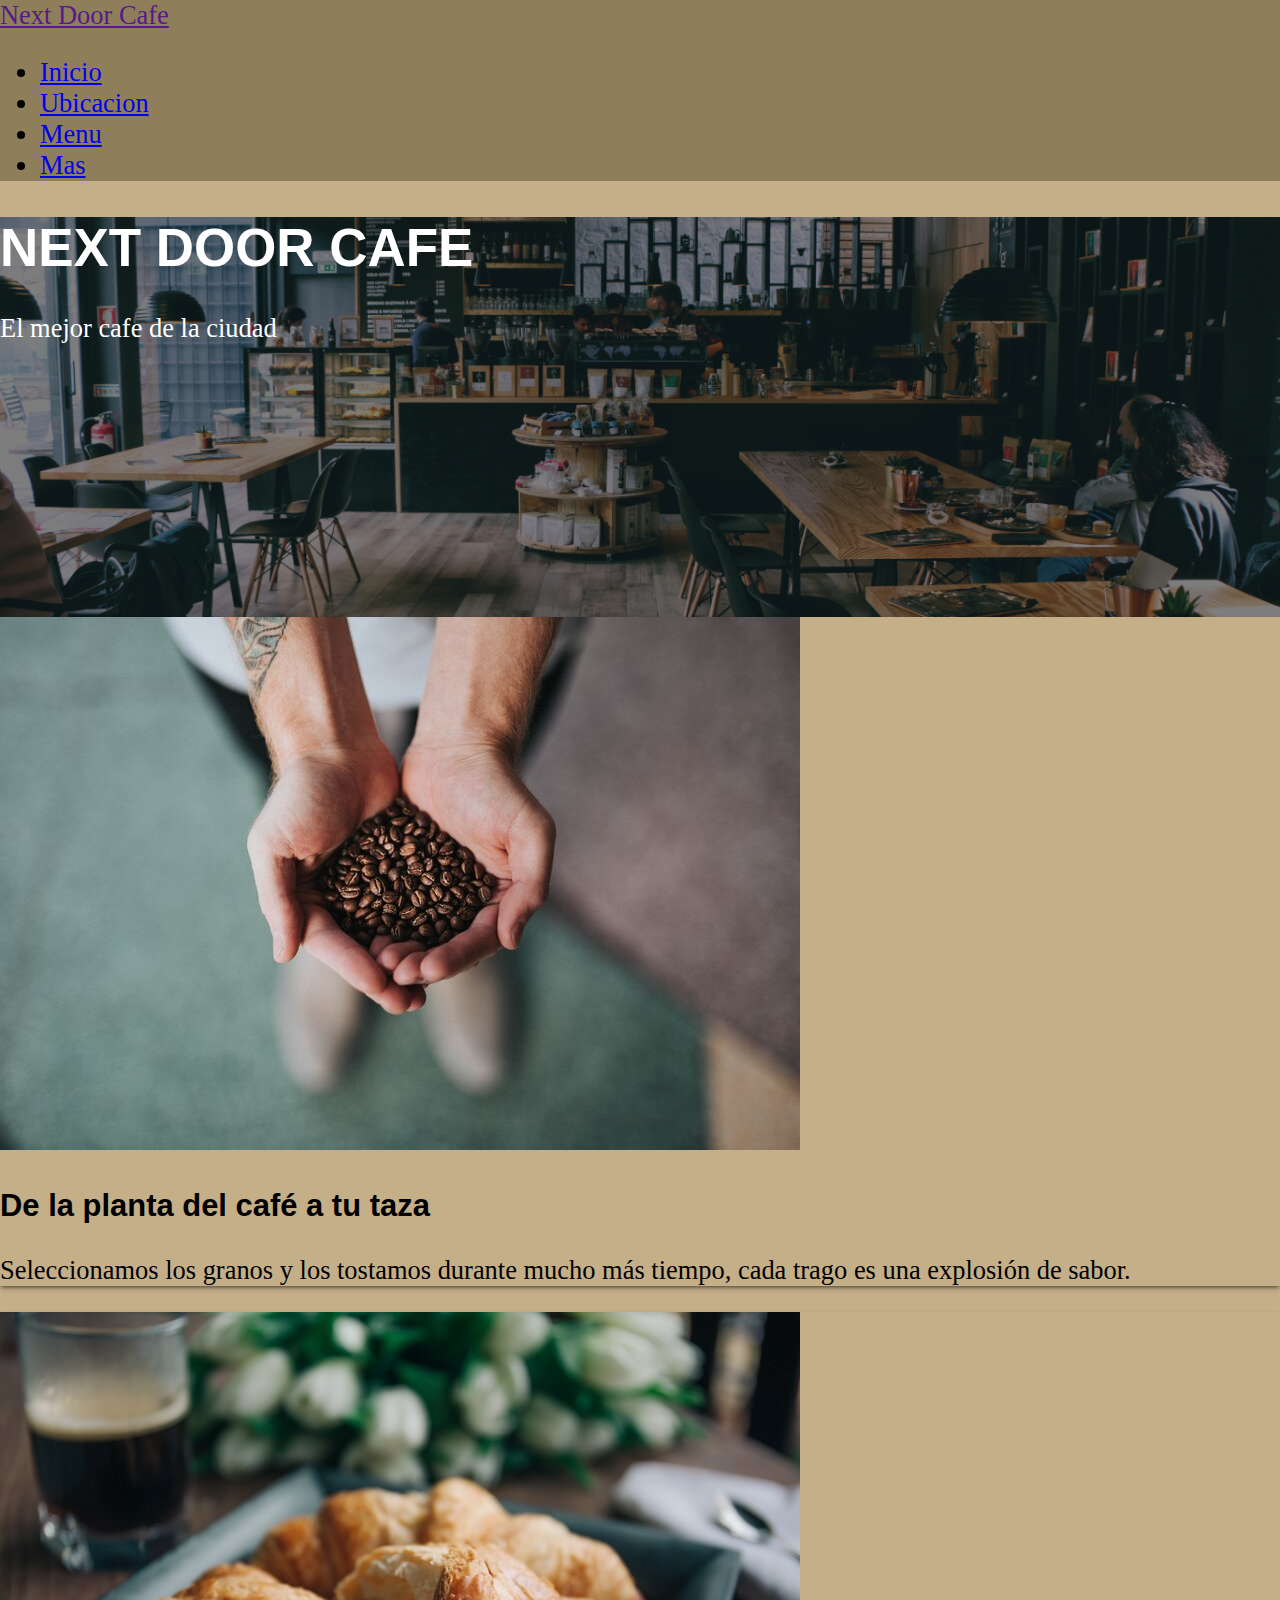
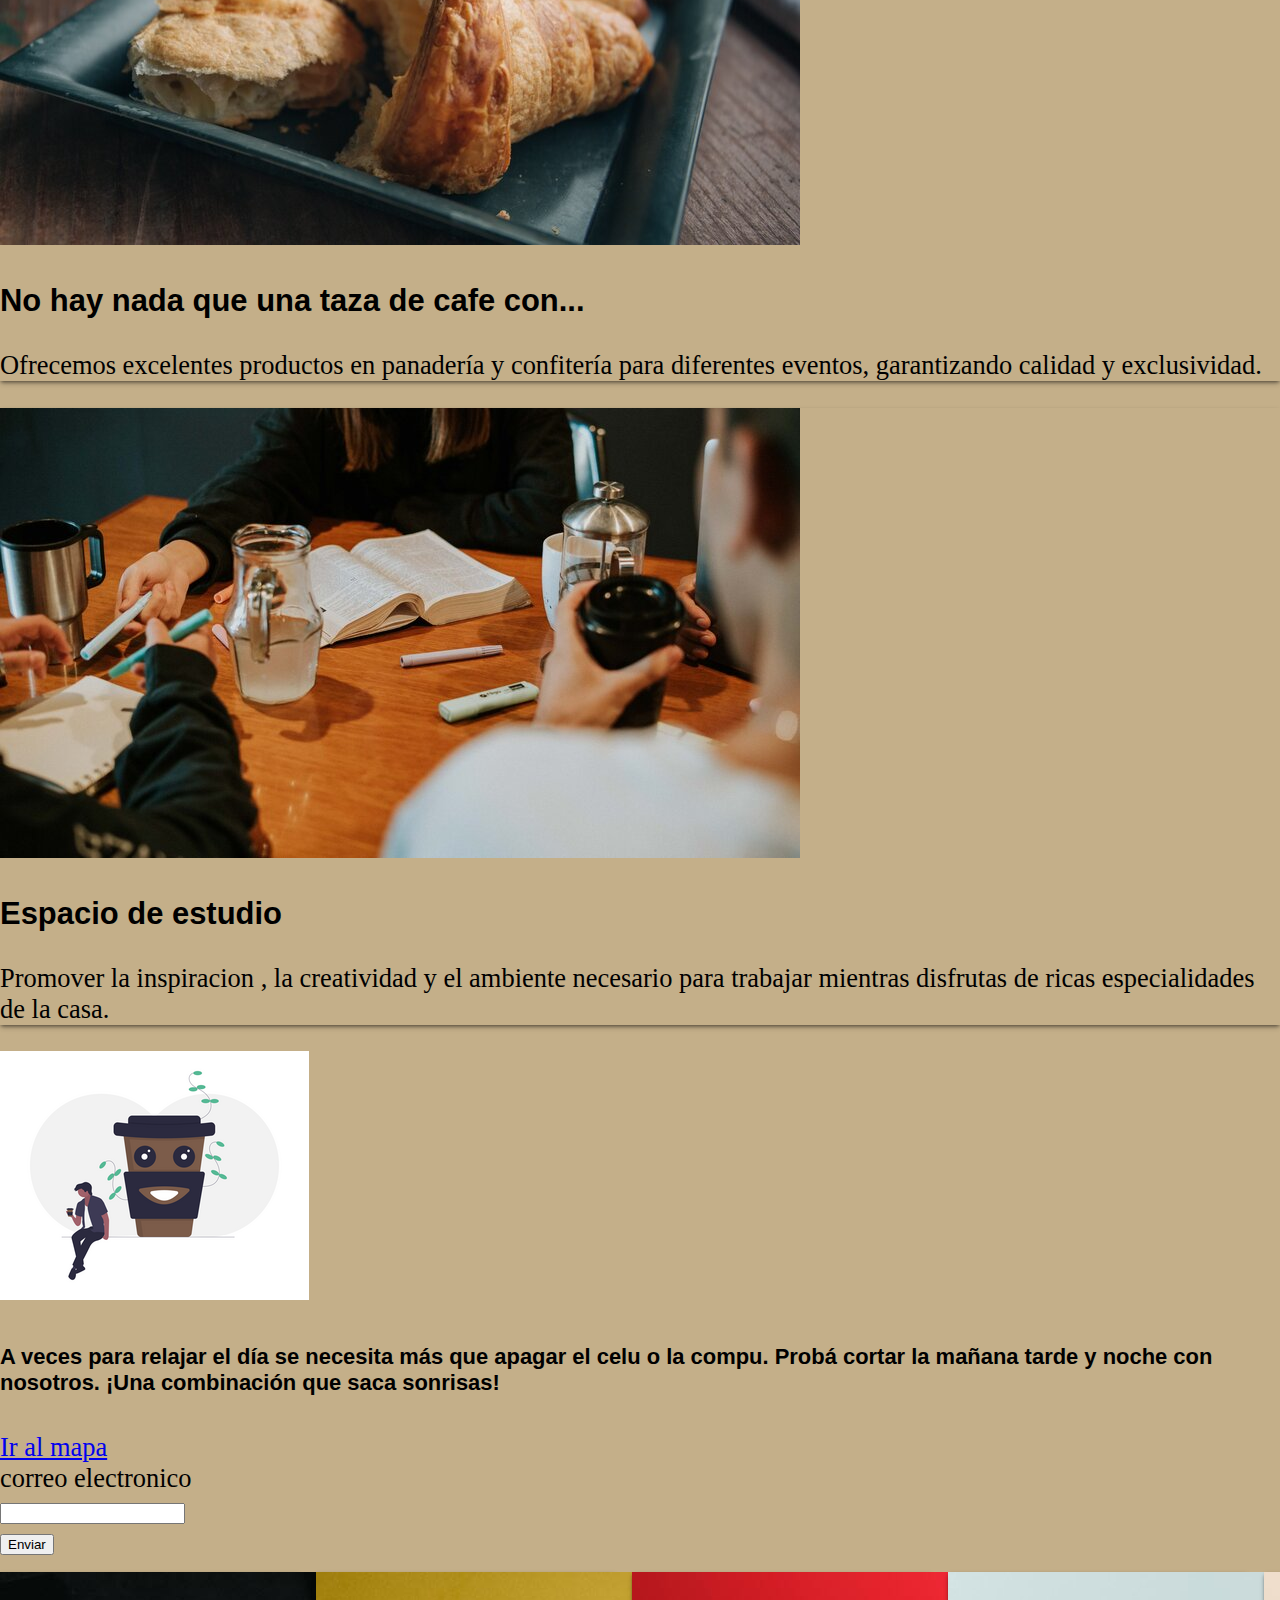
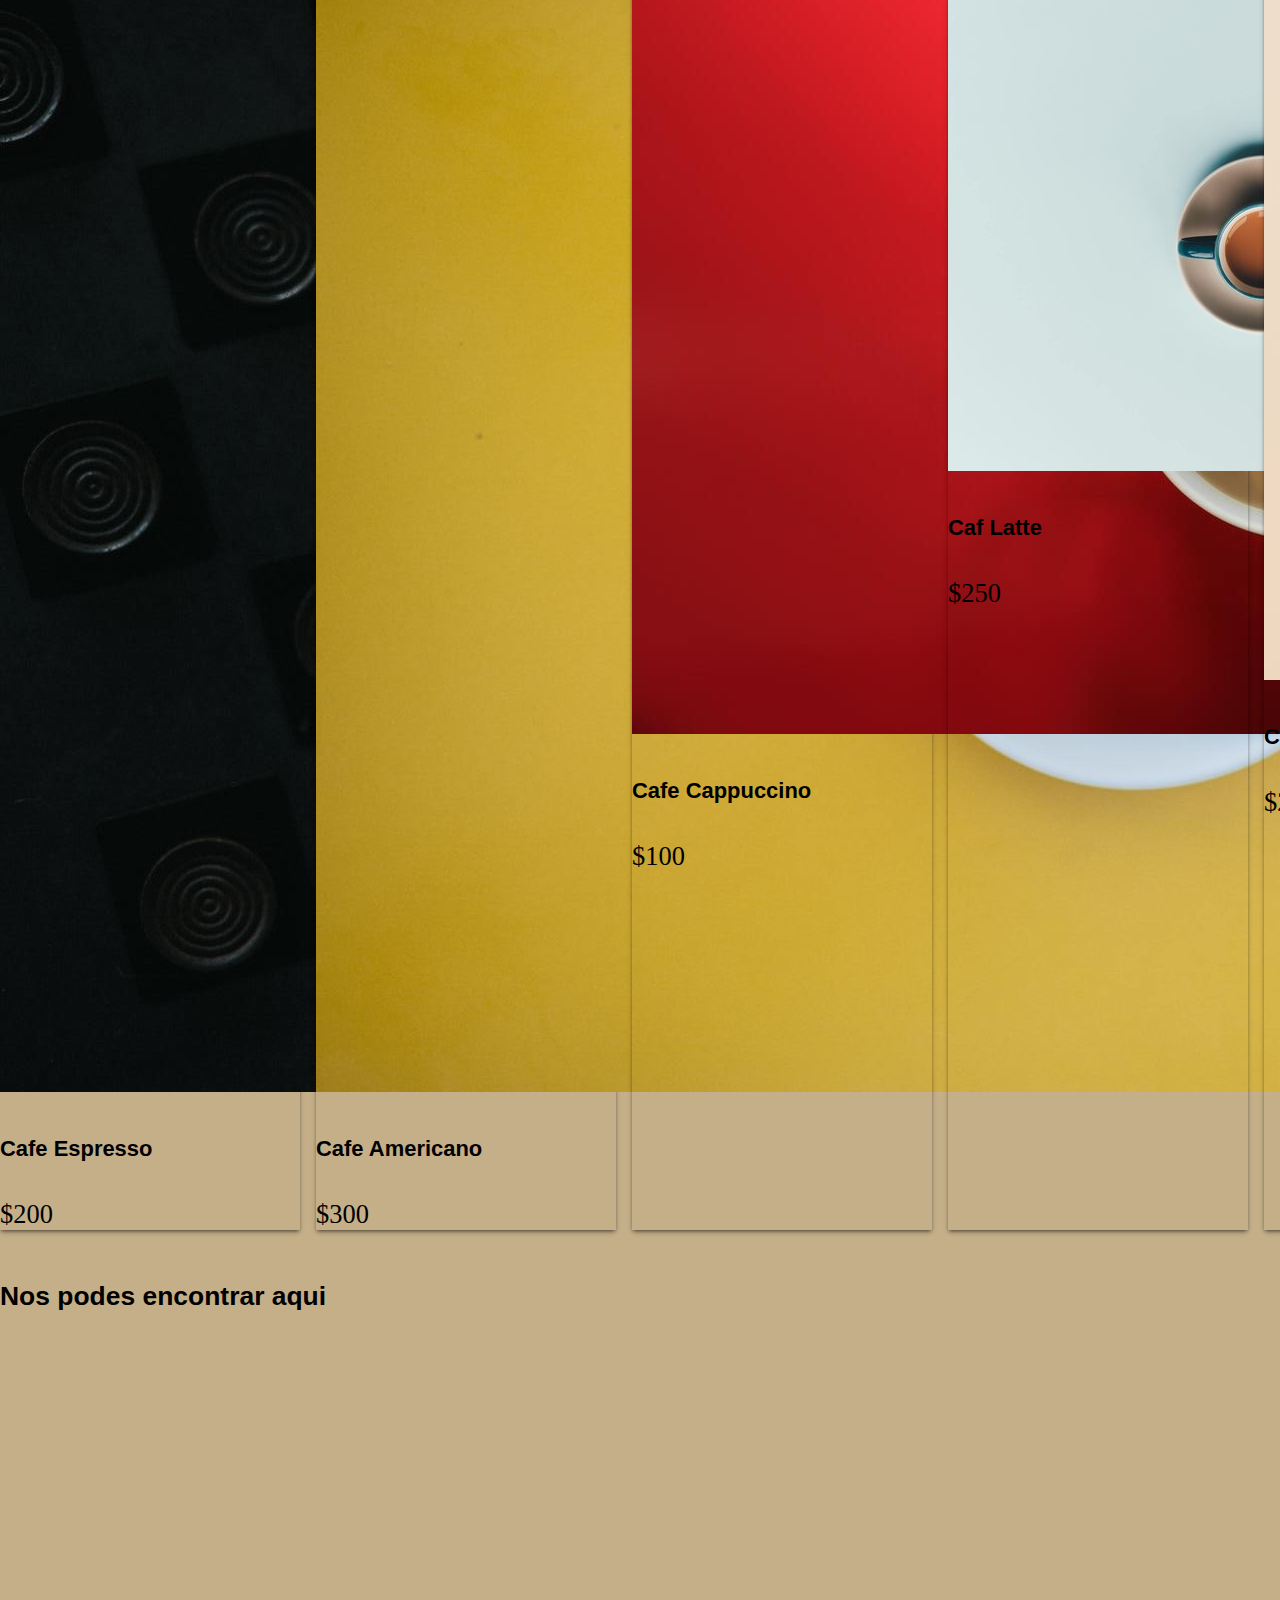
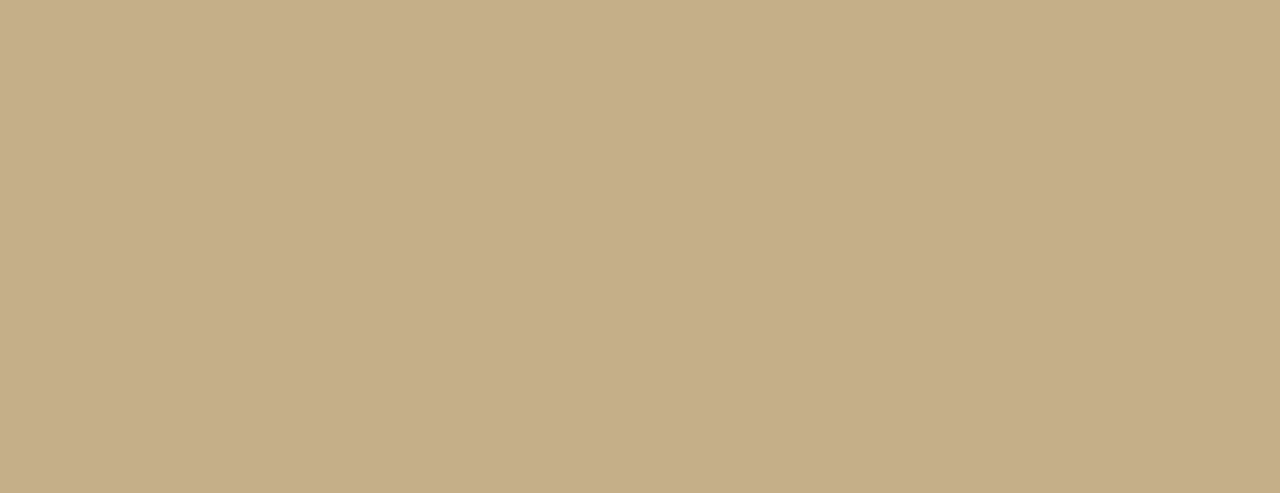
<file: index.html>
<!doctype html>
    <html lang="en">
    <head>
    <!-- Required meta tags -->
    <meta charset="utf-8">
    <meta name="viewport" content="width=device-width, initial-scale=1">
    <!-- Bootstrap CSS -->
    <link href="https://cdn.jsdelivr.net/npm/bootstrap@5.0.1/dist/css/bootstrap.min.css" rel="stylesheet" integrity="sha384-+0n0xVW2eSR5OomGNYDnhzAbDsOXxcvSN1TPprVMTNDbiYZCxYbOOl7+AMvyTG2x" crossorigin="anonymous">
    <link rel="stylesheet" href="/estilos/estilos.css">
    <link href="https://fonts.googleapis.com/css2?family=Fjalla+One&display=swap" rel="stylesheet">
    <title>Next Door Cafe</title>
    </head>
<body>
    <header>
       <nav class="navbar navbar-expand-lg navbar-light bg-light" style="background-color: rgba(71, 59, 25, 0.425);">
              <a class="navbar-brand" href="" >Next Door Cafe</a>

            <ul class="nav">
                <li class="nav-item active">
                    <a class="nav-link active" aria-current="page" href="/index.html">Inicio</a>
                </li>
                <li class="nav-item">
                    <a class="nav-link" href="#mapa">Ubicacion</a>
                </li>
                <li class="nav-item">
                    <a class="nav-link" href="#menu">Menu</a>
                </li>
                <li class="nav-item">
                  <a class="nav-link" href="/acercade.html">Mas</a>
              </li>
            </ul>
          </div>
        </nav>
        <div class="cover d-flex justify-content-center align-items-center flex-column">
            <h1>NEXT DOOR CAFE</h1>
            <p>El mejor cafe de la ciudad </p>
            
        </div>
    </header>
<section>
    <div class="container mt-5 mb-5">
        <div class="row justify-content-center">
            <div class="col-12 col-sm-6 col-md-4 col-lg-3 mt-2">
         <div class="card">
           <img src="/img/rsz_nathan-dumlao-uoehhcoimb0-unsplash.jpg" class="card-img-top" alt="Granos de caffe">
        <div class="card-body">
          <h3 class="card-title">De la planta del café a tu taza</h3>
          <p class="card-text">Seleccionamos los granos y los tostamos durante mucho más tiempo, cada trago es una explosión de sabor.</p>
          
        </div>
    </div>
      </div>
      <div class="col-12 col-sm-6 col-md-4 col-lg-3 mt-2">
      <div class="card">
        <img src="/img/rsz_alisa-anton-hpkoiuz9ake-unsplash.jpg" class="card-img-top" alt="Panificacion">
        <div class="card-body">
          <h3 class="card-title">No hay nada que una taza de cafe con...</h3>
          <p class="card-text">​​​​​​​Ofrecemos excelentes productos en panadería y confitería para diferentes eventos, garantizando calidad y exclusividad.</p>
          
        </div>
      </div>
    </div>
    <div class="col-12 col-sm-6 col-md-4 col-lg-3 mt-2">
      <div class="card">
        <img src="/img/rsz_nicolas-lobos-qbazkeo-r1o-unsplash.jpg" class="card-img-top" alt="Personas estudiando">
        <div class="card-body">
          <h3 class="card-title">Espacio de estudio</h3>
          <p class="card-text">Promover la inspiracion , la creatividad y el ambiente necesario para trabajar mientras disfrutas de ricas especialidades de la casa. </p>
          
        </div>
      </div>
    </div>
    </div>
    </div>
</section>
<section>
    <div class="container mt-5 mb-5"> 
        <div class="row">
    <div class="col-12 col-sm-6 col-lg-5">
      <img src="/img/rsz_undraw_coffee_break_j3of_1.png" alt="">
    </div>
      <div class="col-12 col-sm-6">
<h5>
  A veces para relajar el día se necesita más que apagar el celu o la compu. Probá cortar la mañana tarde y noche con nosotros. ¡Una combinación que saca sonrisas!
</h5>
<a href="http:#mapa">Ir al mapa</a>
      </div>
        </div>
        <form action="...">
            <label for="email">correo electronico</label>
            <div class="d-flex">
                <div class="flex-fill mr-2">
                     
                     <input type="email" class="form-control"> 
                </div> 
                    <button type="submit" class="btn btn-primary">
                    Enviar
                     </button>
            </div>
        </form>      
    </div>
</section> 

<!--TIRA DE PRODUCTOS-->
<section>
  <div class="container mt-5 mb-5" id="menu">
    <div class="product-stripe">
      <div class="stripe-container">
      <div class="card">
        <img src="/img/nathan-dumlao-EFw-bvcGdQI-unsplash.jpg" class="card-img-top" alt="Granos de caffe">
        <div class="card-body">
          <h5 class="card-title">Cafe Espresso</h5>
          <span class="badge bg-light text-dark">$200</span>
          
        </div>
      </div>
      <div class="card">
        <img src="/img/nathan-dumlao-lb2VmFq-0xI-unsplash.jpg" class="card-img-top" alt="Granos de caffe">
        <div class="card-body">
          <h5 class="card-title">Cafe Americano</h5>
          <span class="badge bg-light text-dark">$300</span>

        </div>
      </div>
      <div class="card">
        <img src="/img/justin-leibow-ZJsseAxEcqM-unsplash.jpg" class="card-img-top" alt="Granos de caffe">
        <div class="card-body">
          <h5 class="card-title">Cafe Cappuccino</h5>
          <span class="badge bg-light text-dark">$100</span>
          
        </div>
      </div>
      <div class="card">
        <img src="/img/rsz_1annie-spratt-pm4vu1b0gxk-unsplash.jpg" class="card-img-top" alt="Granos de caffe">
        <div class="card-body">
          <h5 class="card-title">Caf Latte</h5>
          <span class="badge bg-light text-dark">$250</span>
         
        </div>
      </div>
      <div class="card">
        <img src="/img/rsz_jakub-dziubak-xtud5six464-unsplash.jpg" class="card-img-top" alt="Granos de caffe">
        <div class="card-body">
          <h5 class="card-title">Cafe Moka</h5>
          <span class="badge bg-light text-dark">$200</span>
          
        </div>
      </div>
    </div>
    </div>
   </div>
</section>
<section>
  <div class="container mt-5 mb-5 text-center" id="mapa">
<h4>
  Nos podes encontrar aqui
</h4>
<p>
  <div class="responsive-iframe">
  <iframe src="https://www.google.com/maps/embed?pb=!1m18!1m12!1m3!1d2249.577853659629!2d12.56656531541939!3d55.6789407051544!2m3!1f0!2f0!3f0!3m2!1i1024!2i768!4f13.1!3m3!1m2!1s0x4652530e370b09f3%3A0x5d88547d56d6a52d!2sNext%20Door%20Cafe!5e0!3m2!1ses!2sar!4v1628641184013!5m2!1ses!2sar" width="600" height="450" style="border:0;" allowfullscreen="" loading="lazy"></iframe>
</div>
</p>
  </div>
</section>






























































    <!-- Option 1: Bootstrap Bundle with Popper -->
    <script src="https://cdn.jsdelivr.net/npm/bootstrap@5.0.1/dist/js/bootstrap.bundle.min.js" integrity="sha384-gtEjrD/SeCtmISkJkNUaaKMoLD0//ElJ19smozuHV6z3Iehds+3Ulb9Bn9Plx0x4" crossorigin="anonymous"></script>
</body>
    </html>
</file>
<file: estilos/estilos.css>
body{
    font-family: "Comic sans";
    margin: 0cm;
    font-size: 7mm;
    background-color: rgba(153, 118, 52, 0.582);
    
}
h1,h2,h3,h4,h5{
    font-family: -apple-system, BlinkMacSystemFont, 'Segoe UI', Roboto, Oxygen, Ubuntu, Cantarell, 'Open Sans', 'Helvetica Neue', sans-serif
}
.cover {
    height: 400px;
    background-image: url(/img/petr-sevcovic-qE1jxYXiwOA-unsplash.jpg); 
    color: white;
    background-size: cover;
    background-position:center;
    background-color: rgba(0,0,0,0.5);
    background-blend-mode: darken;
}
.card{
    border: 0 !important;
    box-shadow: 0 4px 6px -1px rgba(0,0,0,0.1), 0 2px 4px -1px rgba(0,0,0,0.6) ;
}

.product-stripe{
    overflow-x: scroll;
    padding-top: 1rem;
    padding-bottom: 1rem;
}
.stripe-container{
 display: flex;
 
}
.stripe-container .card{
    width: 300px;
    flex-shrink:0;
    margin-right: 1rem;
}

.responsive-iframe{
    position: relative;
    padding-top:56.25%;
}
.responsive-iframe iframe{
    position: absolute;
    top: 0;
    left: 0;
    width: 100%;
    height: 100%;
}
</file>
